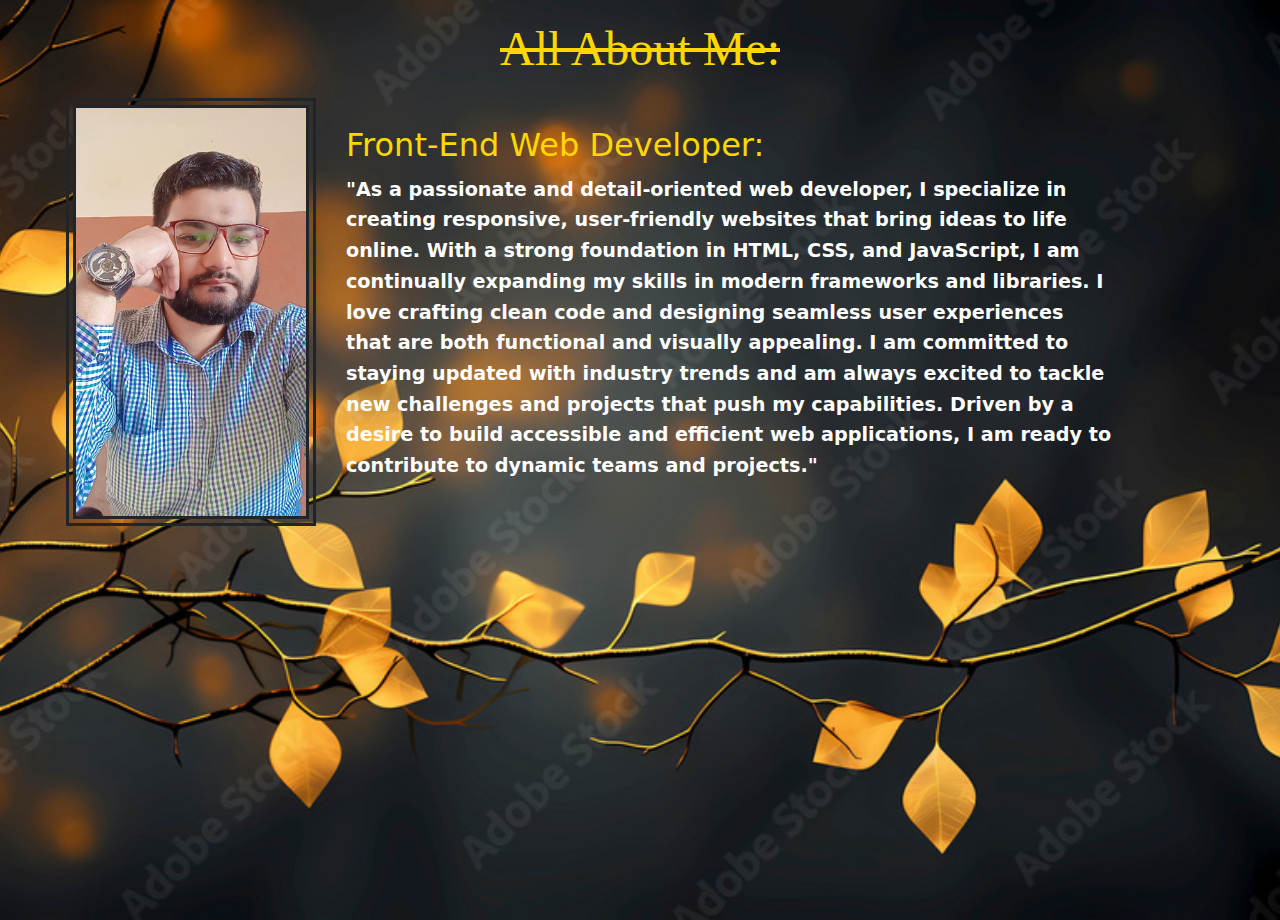
<file: about.html>
<!DOCTYPE html>
<html lang="en">
<head>
    <meta charset="UTF-8">
    <meta name="viewport" content="width=device-width, initial-scale=1.0">
    <title>About Me</title>

    <!-- Bootstrap CSS -->
    <link href="https://cdn.jsdelivr.net/npm/bootstrap@5.3.3/dist/css/bootstrap.min.css" rel="stylesheet">

    <style>
        body {
            background-image: url("AdobeStock_739098775_Preview.jpeg");
            background-size: cover;
            background-position: center;
            background-repeat: no-repeat;
            height: 100vh;
            margin: 0;
        }

        h1 {
            font-size: 3rem;
            font-family: cursive;
            text-transform: capitalize;
            text-decoration: line-through;
            text-align: center;
            font-weight: lighter;
            color: gold;
            margin-top: 20px;
        }

        .portrait {
            border-style: double;
            border-width: 10px;
            width: 100%; /* Responsive width */
            max-width: 250px; /* Restrict max size */
            height: auto; /* Maintain aspect ratio */
        }

        .portrait img {
            width: 100%;
            height: auto;
            object-fit: cover;
        }

        .container {
            display: flex;
            flex-wrap: wrap; /* Stack on smaller screens */
            gap: 30px;
            justify-content: center;
            align-items: center;
            margin: 20px;
        }

        .right {
            color: white;
            max-width: 60vw;
        }

        .right h2 {
            font-size: 2rem;
            color: gold;
        }

        .right p {
            font-size: 1.2rem;
            font-weight: bold;
            line-height: 1.6;
            margin-top: 10px;
        }

        @media (max-width: 768px) {
            h1 {
                font-size: 2.5rem;
            }

            .right p {
                font-size: 1rem;
            }
        }
    </style>
</head>
<body>
    <h1>All About Me:</h1>
    <div class="container">
        <!-- Portrait Section -->
        <div class="portrait">
            <img src="aboutme.jpeg" alt="My Photo">
        </div>

        <!-- Description Section -->
        <div class="right">
            <h2>Front-End Web Developer:</h2>
            <p>"As a passionate and detail-oriented web developer, I specialize in creating responsive, user-friendly websites that bring ideas to life online. With a strong foundation in HTML, CSS, and JavaScript, I am continually expanding my skills in modern frameworks and libraries. I love crafting clean code and designing seamless user experiences that are both functional and visually appealing. I am committed to staying updated with industry trends and am always excited to tackle new challenges and projects that push my capabilities. Driven by a desire to build accessible and efficient web applications, I am ready to contribute to dynamic teams and projects."</p>
        </div>
    </div>

    <!-- Bootstrap JavaScript -->
    <script src="https://cdn.jsdelivr.net/npm/bootstrap@5.3.3/dist/js/bootstrap.bundle.min.js"></script>
</body>
</html>
</file>
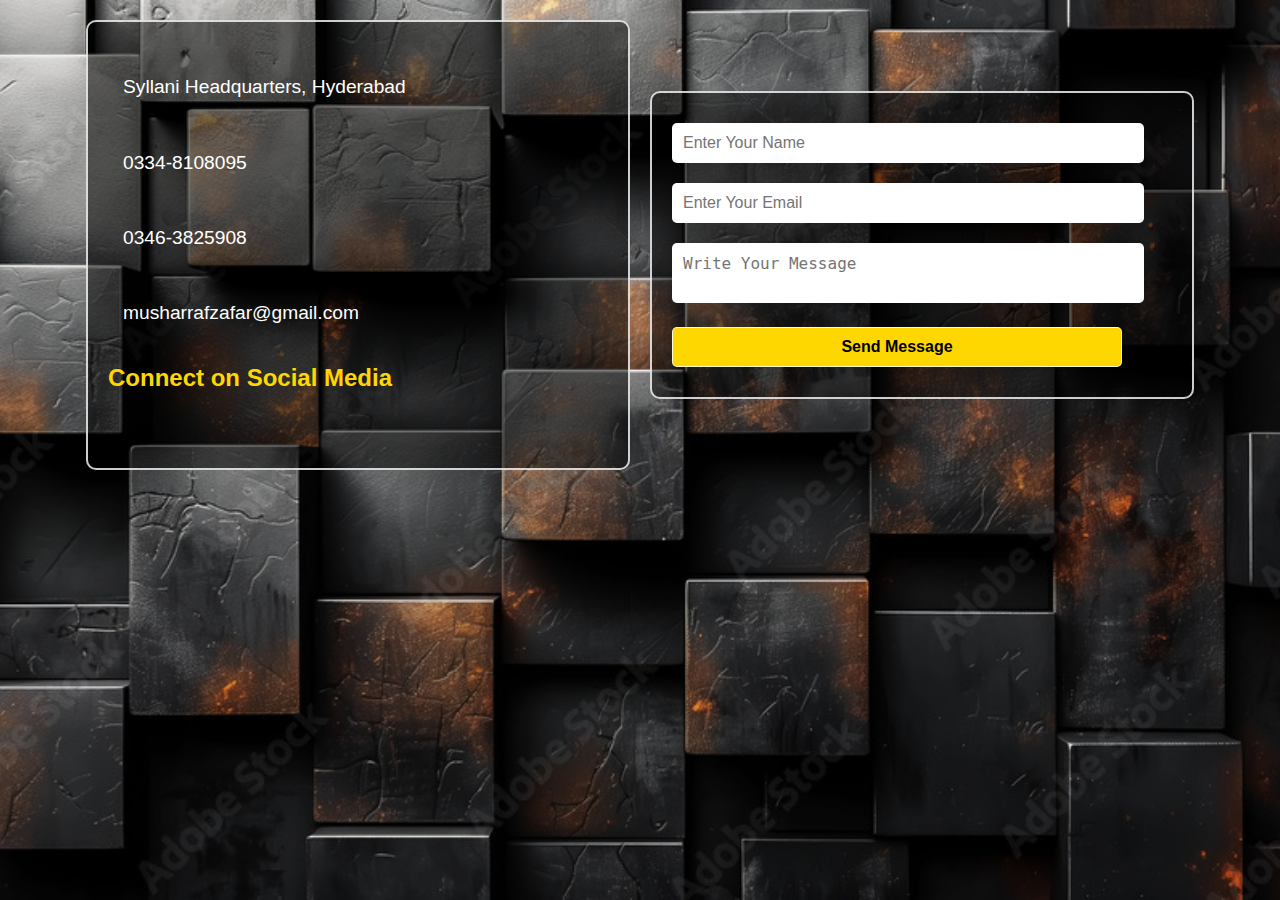
<file: contact.html>
<!DOCTYPE html>
<html lang="en">

<head>
    <meta charset="UTF-8">
    <meta name="viewport" content="width=device-width, initial-scale=1.0">
    <title>Contact Me</title>

    <!-- Font Awesome -->
    <link rel="stylesheet" href="https://cdnjs.cloudflare.com/ajax/libs/font-awesome/6.6.0/css/all.min.css"
        integrity="sha512-Kc323vGBEqzTmouAECnVceyQqyqdsSiqLQISBL29aUW4U/M7pSPA/gEUZQqv1cwx4OnYxTxve5UMg5GT6L4JJg=="
        crossorigin="anonymous" referrerpolicy="no-referrer" />

    <!-- Styles -->
    <style>
        body {
            background-image: url("conchk.jpeg");
            background-position: center;
            background-size: cover;
            background-repeat: no-repeat;
            height: 100vh;
            margin: 0;
            font-family: Arial, sans-serif;
        }

        .container {
            display: flex;
            flex-wrap: wrap; /* Allow wrapping for smaller screens */
            height: auto;
            justify-content: center;
            align-items: center;
            gap: 20px;
            padding: 20px;
        }

        .left, .right {
            border: 2px solid rgba(255, 255, 255, 0.8);
            border-radius: 10px;
            padding: 20px;
            background: rgba(0, 0, 0, 0.5);
            color: white;
            width: 100%;
            max-width: 500px; /* Restrict max width */
            height: auto;
        }

        .left .address, 
        .left .mobile, 
        .left .whatsapp, 
        .left .email {
            display: flex;
            align-items: center;
            font-size: 1.2rem;
            margin: 15px 0;
        }

        .left i {
            font-size: 2rem;
            margin-right: 15px;
        }

        .left h2 {
            margin-top: 20px;
            font-size: 1.5rem;
            color: gold;
        }

        .social {
            display: flex;
            justify-content: space-around;
            margin-top: 15px;
        }

        .social a {
            color: white;
            font-size: 2rem;
            transition: color 0.3s;
        }

        .social a:hover {
            color: gold;
        }

        .right input, 
        .right textarea, 
        .right button {
            width: 100%;
            max-width: 450px;
            margin: 10px auto;
            padding: 10px;
            border: 1px solid rgba(255, 255, 255, 0.8);
            border-radius: 5px;
            font-size: 1rem;
        }

        .right input:focus,
        .right textarea:focus {
            outline: none;
            border-color: gold;
            color: navy;
        }

        .right textarea {
            resize: none; /* Disable resizing */
        }

        .right button {
            background-color: gold;
            color: black;
            font-weight: bold;
            cursor: pointer;
            transition: background-color 0.3s, color 0.3s;
        }

        .right button:hover {
            background-color: white;
            color: black;
        }

        @media (max-width: 768px) {
            .left, .right {
                max-width: 100%;
                margin: 10px 0;
            }

            .left h2, 
            .social a {
                text-align: center;
            }
        }
    </style>
</head>

<body>
    <div class="container">
        <!-- Left Section -->
        <div class="left">
            <div class="address">
                <i class="fa-solid fa-location-dot"></i>
                <p>Syllani Headquarters, Hyderabad</p>
            </div>
            <div class="mobile">
                <i class="fa-sharp fa-solid fa-mobile"></i>
                <p>0334-8108095</p>
            </div>
            <div class="whatsapp">
                <i class="fa-brands fa-whatsapp"></i>
                <p>0346-3825908</p>
            </div>
            <div class="email">
                <i class="fa-regular fa-envelope"></i>
                <p>musharrafzafar@gmail.com</p>
            </div>
            <h2>Connect on Social Media</h2>
            <div class="social">
                <a href="https://www.linkedin.com/feed/" target="_blank"><i class="fa-brands fa-linkedin"></i></a>
                <a href="https://www.youtube.com/channel/UCcZZTluW9yNOdlUsyY1PLAQ" target="_blank"><i
                        class="fa-brands fa-youtube"></i></a>
                <a href="https://www.facebook.com/Musharraf.siuddiqui" target="_blank"><i
                        class="fa-brands fa-facebook"></i></a>
            </div>
        </div>

        <!-- Right Section -->
        <div class="right">
            <input type="text" placeholder="Enter Your Name">
            <input type="email" placeholder="Enter Your Email">
            <textarea placeholder="Write Your Message"></textarea>
            <button>Send Message</button>
        </div>
    </div>
</body>

</html>
</file>
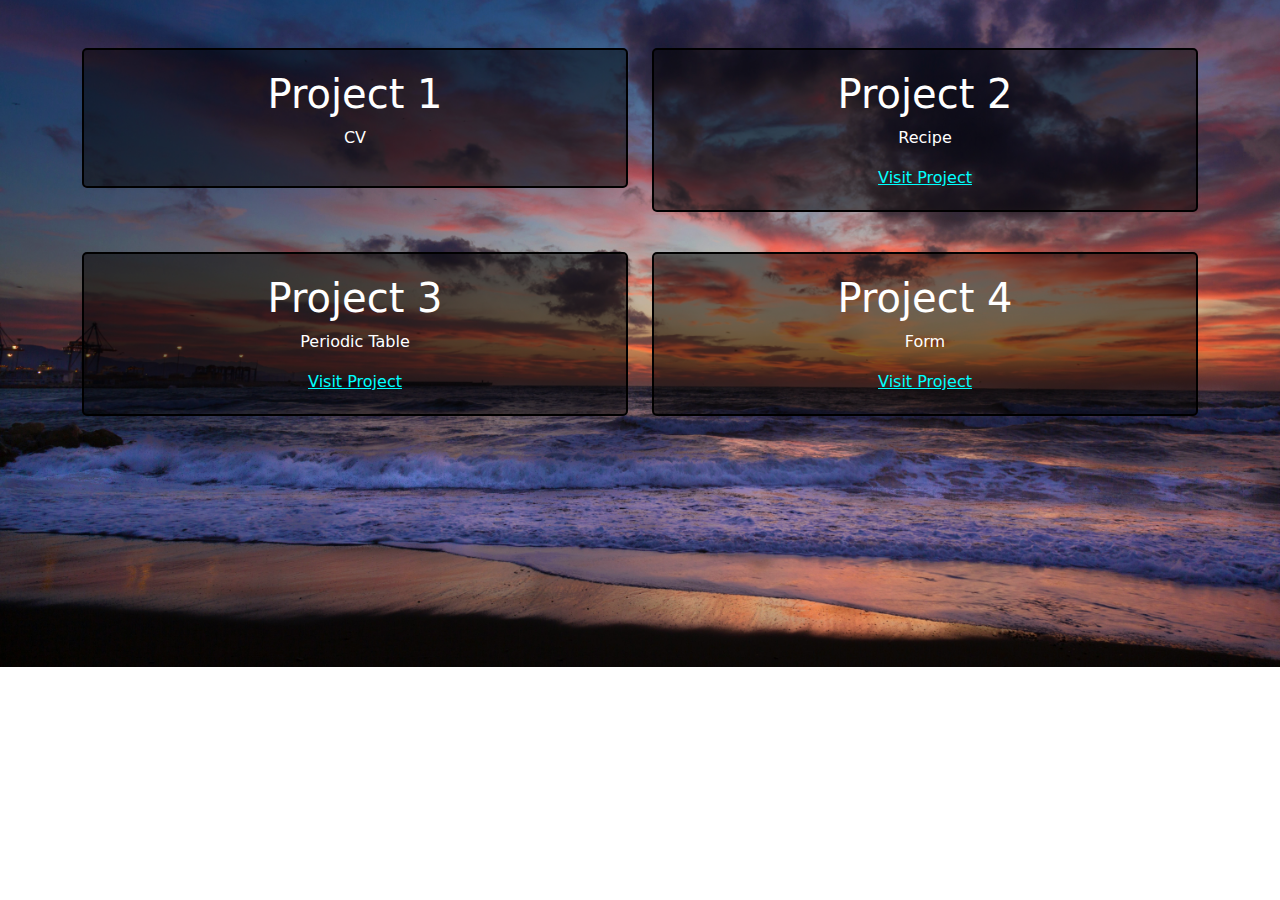
<file: project.html>
<!DOCTYPE html>
<html lang="en">
<head>
    <meta charset="UTF-8">
    <meta name="viewport" content="width=device-width, initial-scale=1.0">
    <title>Projects</title>
    <!-- Bootstrap CSS -->
    <link href="https://cdn.jsdelivr.net/npm/bootstrap@5.3.2/dist/css/bootstrap.min.css" rel="stylesheet">
    <style>
       body {
           background-image: url("proback.jpg");
           background-size: cover;
           background-position: center;
           background-repeat: no-repeat;
           margin: 0;
           color: white;
       }
       .box {
           border: 2px solid black;
           border-radius: 5px;
           text-align: center;
           padding: 20px;
           background: rgba(0, 0, 0, 0.5);
       }
       .box a {
           color: aqua;
       }
       .box a:hover {
           color: azure;
       }
    </style>
</head>
<body>
    <div class="container py-5">
        <!-- Row for the first two projects -->
        <div class="row mb-4">
            <div class="col-md-6 mb-3">
                <div class="box">
                    <h1>Project 1</h1>
                    <p>CV</p>
                </div>
            </div>
            <div class="col-md-6 mb-3">
                <div class="box">
                    <h1>Project 2</h1>
                    <p>Recipe</p>
                    <a href="https://musharrafsiddiqui92.github.io/Assignment2/" target="_blank">
                        Visit Project
                    </a>
                </div>
            </div>
        </div>

        <!-- Row for the last two projects -->
        <div class="row">
            <div class="col-md-6 mb-3">
                <div class="box">
                    <h1>Project 3</h1>
                    <p>Periodic Table</p>
                    <a href="https://musharrafsiddiqui92.github.io/Assignment3/" target="_blank">
                        Visit Project
                    </a>
                </div>
            </div>
            <div class="col-md-6 mb-3">
                <div class="box">
                    <h1>Project 4</h1>
                    <p>Form</p>
                    <a href="https://musharrafsiddiqui92.github.io/Ass4Form/" target="_blank">
                        Visit Project
                    </a>
                </div>
            </div>
        </div>
    </div>

    <!-- Bootstrap JS (Optional, for interactive components) -->
    <script src="https://cdn.jsdelivr.net/npm/bootstrap@5.3.2/dist/js/bootstrap.bundle.min.js"></script>
</body>
</html>
</file>
